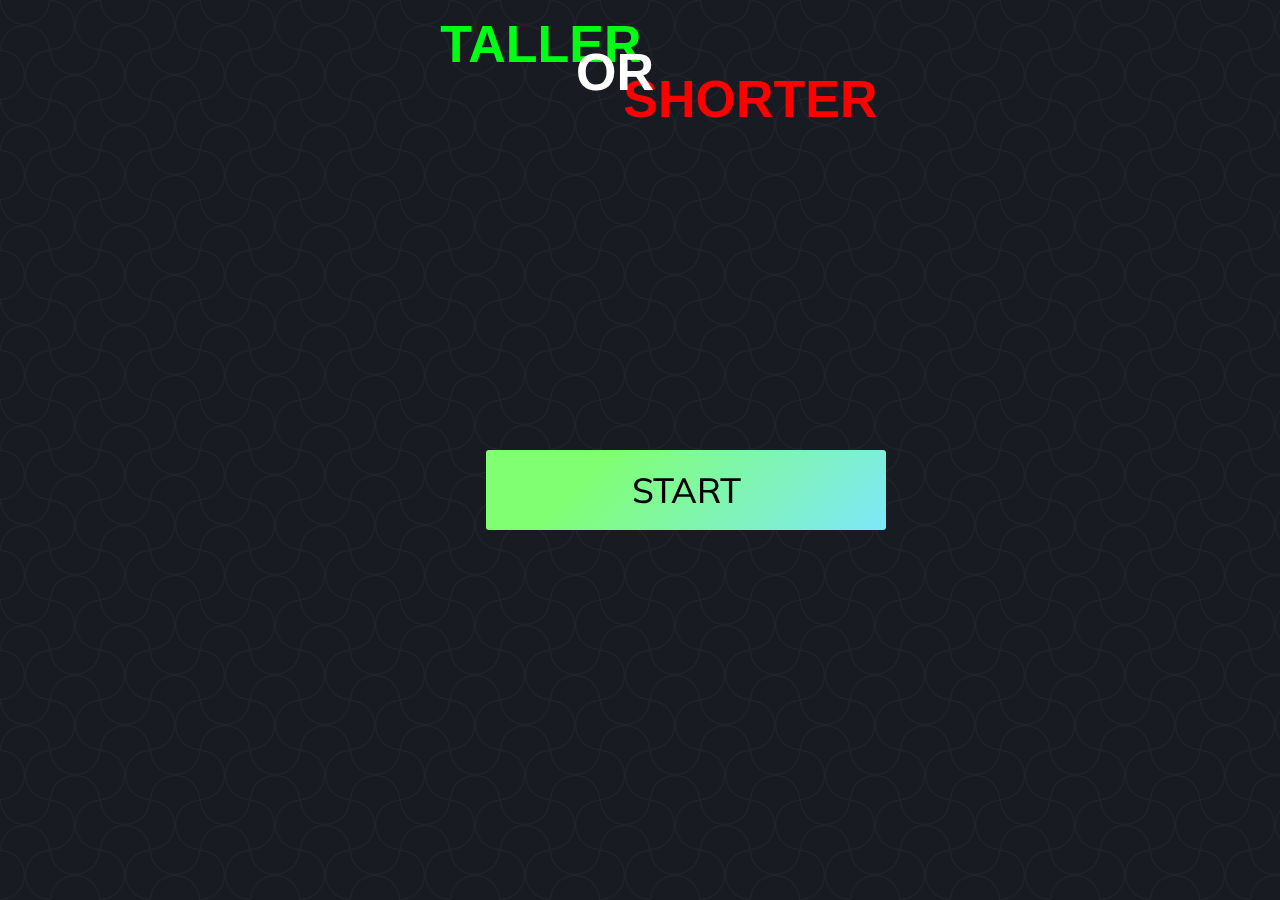
<file: index.html>
<!DOCTYPE html>
<html>
    <head>
        <title>Taller or Shorter</title>
        <link rel="stylesheet" href="styles/main.css">
        <link rel="preconnect" href="https://fonts.googleapis.com">
        <link rel="preconnect" href="https://fonts.gstatic.com" crossorigin>
        <link href="https://fonts.googleapis.com/css2?family=Mulish:ital,wght@0,400;0,500;0,600;0,700;0,800;0,900;0,1000;1,400;1,500;1,600;1,700;1,800;1,900;1,1000&display=swap" rel="stylesheet">
    </head>
    <body>
        <div class="main-paragraph-container">
            <p class = "main-paragraph taller">Taller</p>
            <p class = "main-paragraph or">or</p>
            <p class="main-paragraph shorter">Shorter</p>
        </div>

        <a class="START-button-container" href="main.html">
            <button class = "START-button">
                START
            </button> 
        </a>
    </body>
</html
</file>
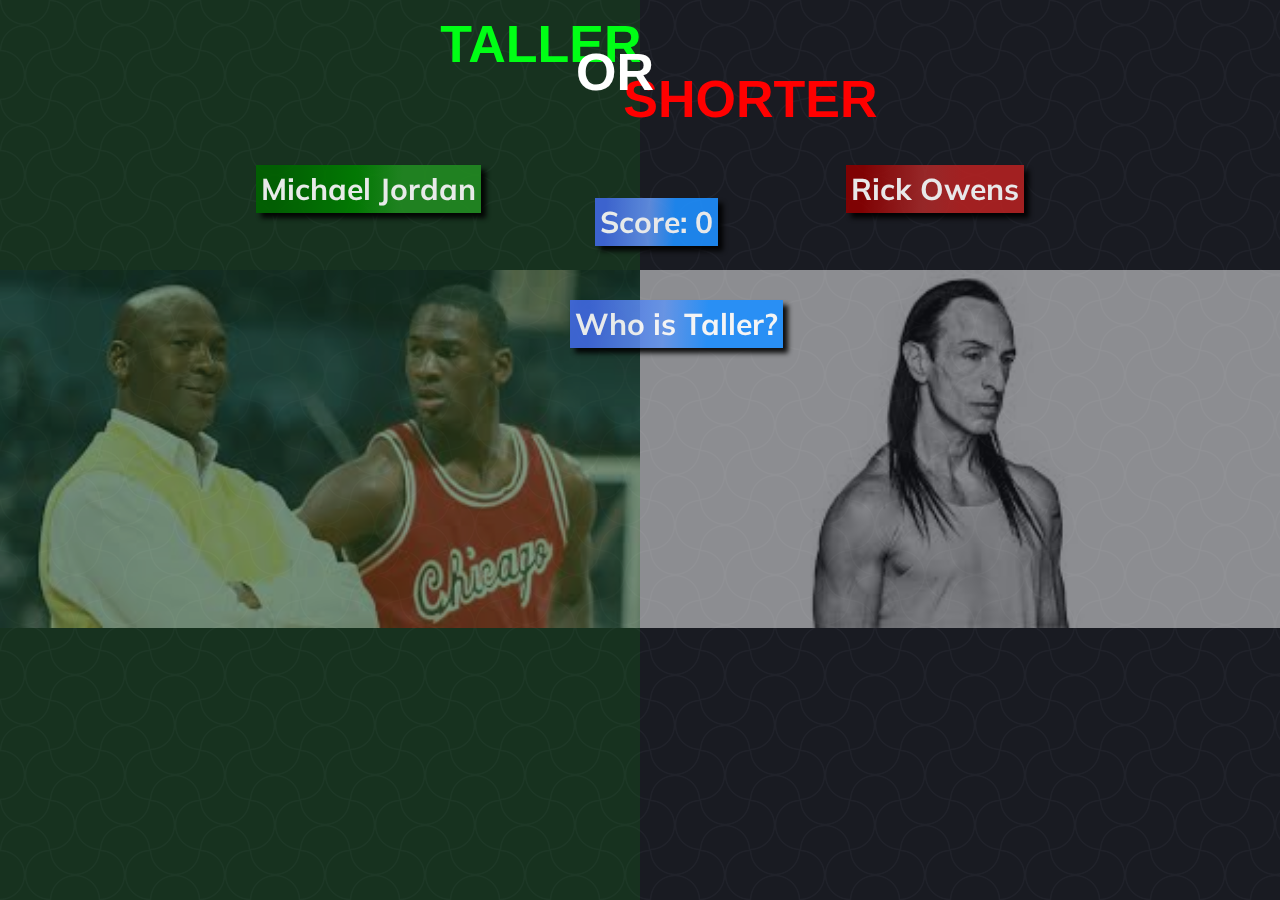
<file: main.html>
<!DOCTYPE html>
<html>
    <head>
        <title>Taller or Shorter</title>
        <link rel="stylesheet" href="styles/main.css">
        <link rel="preconnect" href="https://fonts.googleapis.com">
        <link rel="preconnect" href="https://fonts.gstatic.com" crossorigin>
        <link href="https://fonts.googleapis.com/css2?family=Mulish:ital,wght@0,400;0,500;0,600;0,700;0,800;0,900;0,1000;1,400;1,500;1,600;1,700;1,800;1,900;1,1000&display=swap" rel="stylesheet">
    </head>
    <body>
        <div class="main-paragraph-container">
            <p class = "main-paragraph taller">Taller</p>
            <p class = "main-paragraph or">or</p>
            <p class="main-paragraph shorter">Shorter</p>
        </div>
        <div class="content-container" data-content-container>
        </div>
        <div class="js-score score person-name"></div>
        <template data-template>

            <div class="box">        
                
                <div class="guess-container">
                    <p class="person-name guess-taller">Who is Taller?</p>
                    <button class="guess-button-left guess-button" onclick="appear();guess('left');" id="guess-button-left"></button>
                    <button class="guess-button-right guess-button" onclick="appear();guess('right')" id="guess-button-right"></button>
                </div>
                <div class="main-content-container">
                    <div class="left-content-info" data-left-side>
                        <img src="" class="left-content-image" data-left-image> 
                        <div class="left-name person-name-container">
                            <p class="person-name left-person-name" data-left-name></p>
                        </div>
                        <p class="person-name left-height dissappear" data-left-height id="leftHeight"></p>
                    </div>
                    <div class="right-content-info" data-right-side>
                        <img src="" class="right-content-image" data-right-image>  
                        <div class="right-name person-name-container">
                            <p class="person-name right-person-name" data-right-name></p>                  
                        </div>
                        <p class="person-name right-height dissappear" data-right-height id="rightHeight"></p>
                    </div>
                </div>
               
            </div>
        </template>      
        <div class = "turn-phone-container person-name">
            <p class="turn-phone">Turn the phone over</p>         
            <img class="turn-phone-picture" src="turnThePhone.png">
        </div>

        <button class="action-button dissappear" id="next-button" onclick="location.reload();dissappear();">NEXT</button>
        <button class="action-button dissappear restart" id="restart-button" onclick="location.reload();dissappear();">RESTART</button>
        <div class="fail"> 
        </div>
        <script src="scripts/main.js"></script>
    </body>
</html>
</file>
<file: styles/main.css>
html {
    --s: 50px;
    --c: #191b22;
    --_s: calc(2*var(--s)) calc(2*var(--s));
    --_g: 35.36% 35.36% at;
    --_c: #0000 66%,#20222a 68% 70%,#0000 72%;
    background: 
      radial-gradient(var(--_g) 100% 25%,var(--_c)) var(--s) var(--s)/var(--_s), 
      radial-gradient(var(--_g) 0 75%,var(--_c)) var(--s) var(--s)/var(--_s), 
      radial-gradient(var(--_g) 100% 25%,var(--_c)) 0 0/var(--_s), 
      radial-gradient(var(--_g) 0 75%,var(--_c)) 0 0/var(--_s), 
      repeating-conic-gradient(var(--c) 0 25%,#0000 0 50%) 0 0/var(--_s), 
      radial-gradient(var(--_c)) 0 calc(var(--s)/2)/var(--s) var(--s) var(--c);
    background-attachment: fixed;
}
body{
    font-family: 'Mulish', sans-serif;
}
.START-button{
    border-radius: 3px;
    position: fixed;
    left: 38%;
    top:50%;
    font-family: 'Mulish', sans-serif;
    font-size: 35px;
    font-weight: 500;
    text-align: center;
    border: none;
    background-color: #7ee8fa;
    background-image: linear-gradient(315deg, #7ee8fa 0%, #80ff72 74%);
    cursor: pointer;
    width: 400px;
    height: 80px;
}
.START-button:active{
    background-color: #63d471;
    background-image: linear-gradient(315deg, #63d471 0%, #0f8038 74%);
}
.main-paragraph-container{
    margin: auto;
}
.main-paragraph{
    position: fixed;
    color: #ffffff; 
    font-family: 'Raleway',sans-serif; 
    font-size: 52px;
    font-weight: 800; 
    line-height: 72px; 
    margin: 0 0 24px; 
    text-align: center; 
    text-transform: uppercase;
}
.taller{
    left: 34.4%;
    color: #00ff15;
}
.or{
    left: 45%;
    top: 4%;
    z-index: 5;
}
.shorter{
    color: #ff0000;
    left: 48.7%;
    top: 7%;
}
.content-container{
    position: fixed;
    z-index: -1;
    top: 30%;
    display: flex;
    align-items: center;
}
.left-content-image{
    position: fixed;
    width: 50%;
    left: 0;
    opacity: 0.5;
    z-index: -1;
}
.right-content-image{
    width: 50%;
    position: fixed;
    right: 0;
    opacity: 0.5;
    z-index: -1;
}
.person-name-container{
    z-index: 100;
    position: fixed;
    top: 28%;
}
.person-name{
    padding: 5px;
    background-image: linear-gradient(92.88deg, #4169E1 9.16%, #6495ED 43.89%, #1E90FF 64.72%);
    background-color: rgb(0,128,128);
    box-shadow: 5px 5px 5px rgb(0, 0, 0);
    color: white;
    font-family: 'Mulish', sans-serif;
    font-size: 30px;
    font-weight: 700;
    opacity: 0.9; 
    z-index: 1000;
}
.left-person-name{
    background-image: linear-gradient(92.88deg, #006400 9.16%, #008000 43.89%, #228B22 64.72%);
}
.right-person-name{
    background-image: linear-gradient(92.88deg, #8B0000 9.16%, #A52A2A 43.89%, #B22222 64.72%);
}
.left-name{
    top: 15%;
    left: 20%;
}
.right-name{
    top: 15%;
    right: 20%;
}
.guess-taller{
    position: fixed;
    left: 44.5%;
    background-color: rgb(60,179,113);
}
.guess-button{
    z-index: 10000;
    top: 0;
    bottom: 0;
    opacity: 0;
    border: none;
    font-size: 35px;
    text-align: center;
    cursor: pointer;
}
.guess-button-left{
    position: fixed;
    z-index: 100;
    left: 0;
    right: 50%;
}
.guess-button-right{
    position: fixed;
    z-index: 100;
    right: 0;
    left: 50%;
}
.guess-button:hover{
    opacity: 0.1;
    background-color: rgb(7, 255, 7);
}
.left-height{
    position: fixed;
    top: 75%; 
    left: 20%;
}
.right-height{
    position: fixed;
    top: 75%; 
    right: 20%;
}
.dissappear{
    opacity: 0;
}

.action-button{   
    z-index: -1000;
    position: fixed;
    bottom: 6%;
    left: 46%;
    white-space: nowrap;
    margin: 0px 20px;
    font-family: 'Mulish', sans-serif;;
    background-image: linear-gradient(92.88deg, #455EB5 9.16%, #5643CC 43.89%, #673FD7 64.72%);
    border-radius: 8px;
    border-style: none;
    box-sizing: border-box;
    color: #FFFFFF;
    cursor: pointer;
    flex-shrink: 0;
    font-size: 15px;
    font-weight: 500;
    height: 4rem;
    padding: 0 1.6rem;
    text-align: center;
    text-shadow: rgba(0, 0, 0, 0.25) 0 3px 8px;
    transition: all .5s;
    user-select: none;
    -webkit-user-select: none;
    touch-action: manipulation;
}
.action-button:hover {
  box-shadow: rgba(80, 63, 205, 0.5) 0 1px 30px;
  transition-duration: .1s;
}
.restart{
    left: 45%;
}
.fail{
    z-index: -1999;
    position: absolute;
    top: 0;
    bottom: 0;
    left: 0;
    right: 0;
    background-color: red;
    opacity: 0;
}

@media (min-width: 768px) {
  .action-button {
    padding: 0 2.6rem;
  }
}
.score{
    position: fixed;
    white-space: nowrap;
    top: 22%;
    left: 46.5%;
}
.turn-phone-container{
    opacity: 0;
}
@media(max-width:1000px){
    .main-paragraph{
        font-size: 70px;
    }
    .taller{
        left: 17%;
    }
    .or{
        left: 46%;
        top: 2.5%;
    }
    .shorter{
        left: 56%;
        top: 4.5%;
    }
    .score,
    .content-container{
        opacity: 0;
    }

    .turn-phone-container{
        opacity: 1;
        position: absolute;
        top: 30%;
        left: 16%;
        display: flex;
        flex-direction: column;
        align-items: center;
        justify-content: center;
    }
    .turn-phone-picture{
        width: 500px;
    }
    .turn-phone{
        font-size: 70px;
        color: black
    }
    .guess-button{
        top: 0;
        bottom: 0;
    }
    .main-paragraph{
        font-size: 30px;
    }
    .taller{
        left: 35%;
        top: 0;
    }
    .or{
        left: 47.3%;
        top: 3%;
    }
    .shorter{
        left: 51.5%;
        top: 7%;
    }
    .score{
        left: 44%;
    }
    .left-name{
        left: 12.5%;
    }
    .right-name{
        right: 15.5%;
    }
    .guess-taller{
        left: 40.5%;
    }
    .person-name{
        font-size: 25px;
    }
    .START-button{
        left: 30%;
    }
    .action-button{
        left: 42%;
    }
    .restart{
        left: 40%;
    }
}
</file>
